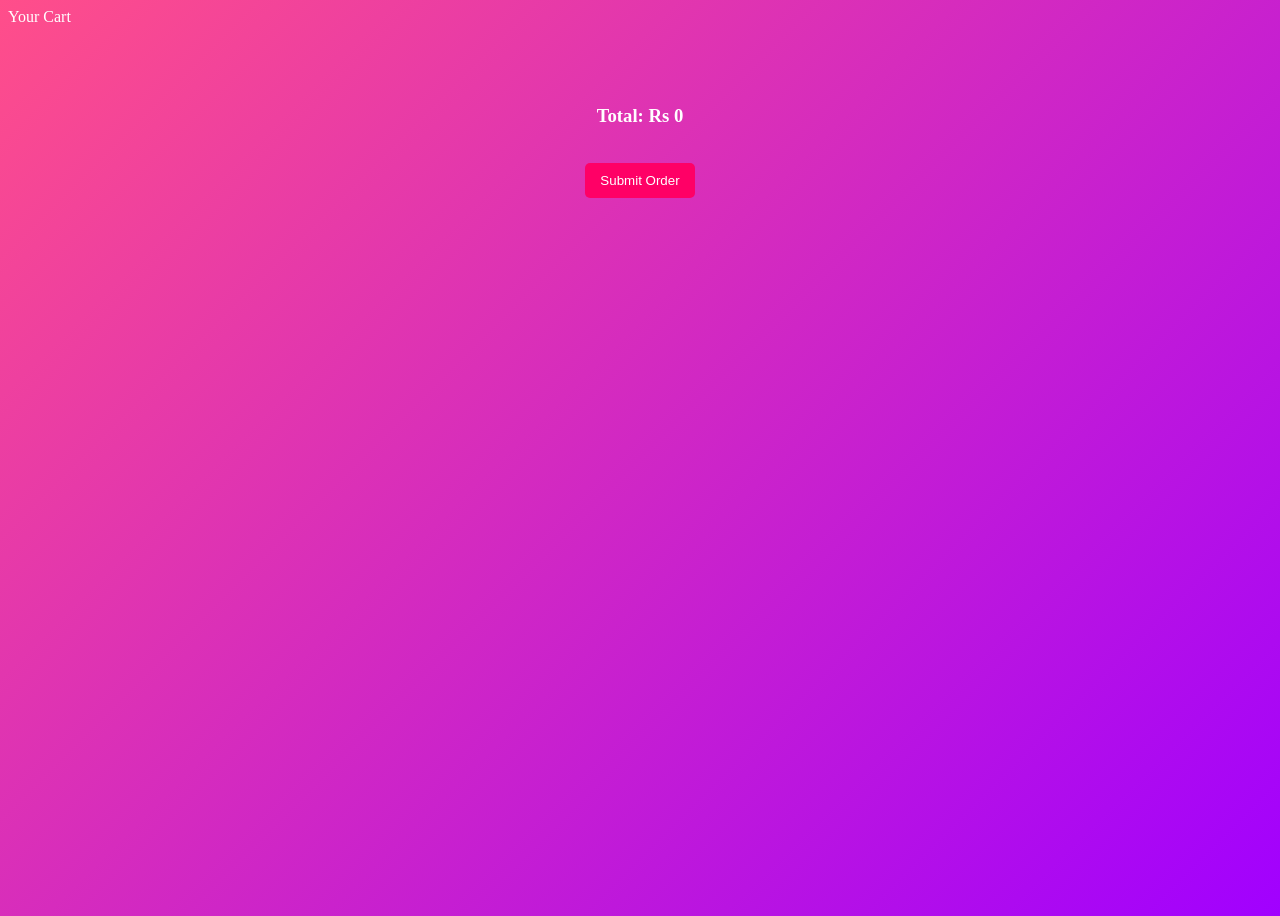
<file: cart.html>
<!DOCTYPE html>
<html>
<head>
<title>Cart</title>
<link rel="stylesheet" href="style.css">
<script src="script.js"></script>
</head>
<body onload="loadCart()">

<header>Your Cart</header>

<div class="container">
<div id="cartItems"></div>
<h3 id="total"></h3>
<br>
<button class="btn" onclick="submitOrder()">Submit Order</button>
</div>

</body>
</html>
</file>
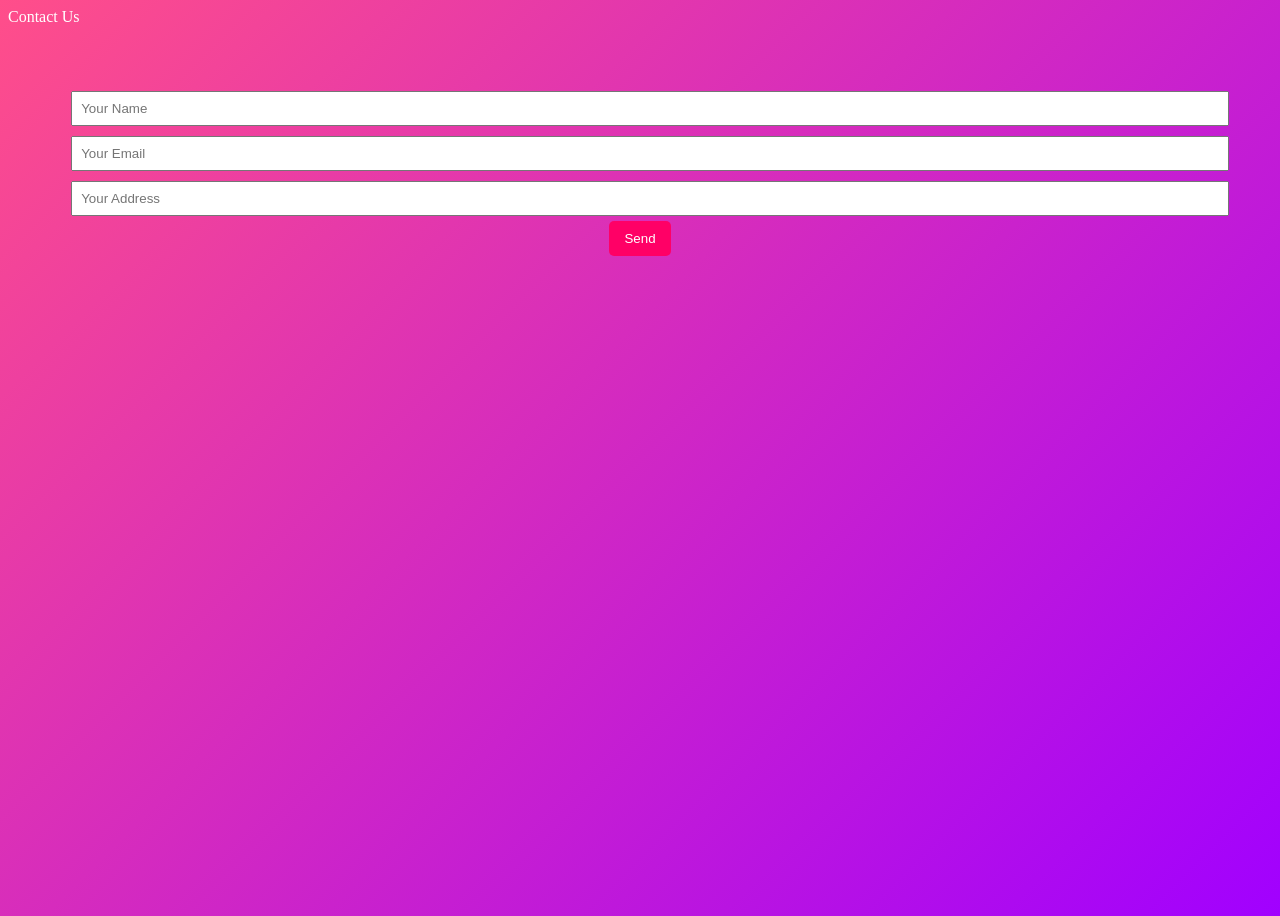
<file: contact.html>
<!DOCTYPE html>
<html>
<head>
<title>Contact</title>
<link rel="stylesheet" href="style.css">
<script src="script.js"></script>
</head>
<body>

<header>Contact Us</header>

<div class="container">
<form>
<input type="text" placeholder="Your Name">
<input type="email" placeholder="Your Email">
<input type="text" placeholder="Your Address">
<button class="btn">Send</button>
</form>
</div>

</body>
</html>
</file>
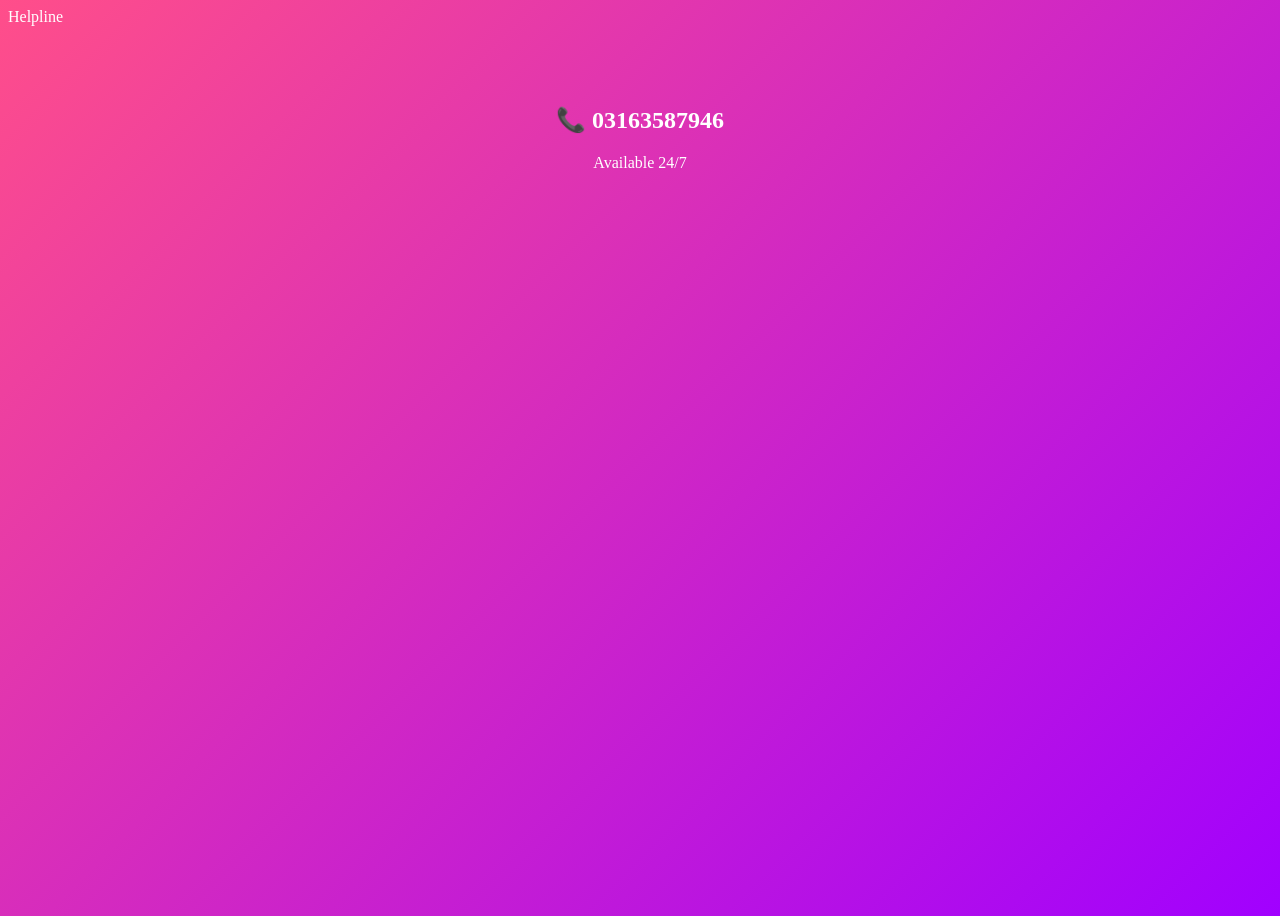
<file: helpline.html>
<!DOCTYPE html>
<html>
<head>
<title>Helpline</title>
<link rel="stylesheet" href="style.css">
</head>
<body>

<header>Helpline</header>

<div class="container">
<h2>📞 03163587946</h2>
<p>Available 24/7</p>
</div>

</body>
</html>
</file>
<file: style.css>
.container{
    width: 90%;
    max-width: 1200px;
    margin: 40px auto;
    text-align: center;
 }
 
 .card{ 
justify-content: flex;
background:white;
color:black;
padding:15px;
border-radius:15px;
box-shadow:0 10px 20px rgba(0,0,0,0.2);
transition:0.3s;
}

.card:hover{
transform:translateY(-8px);
}
 /* {
margin:;
padding:;
box-sizing:border-box;
font-family:Arial, Helvetica, sans-serif;
} */

body{
    display: flex;
    flex-direction: column;
    min-height: 100vh;

background:linear-gradient(135deg,#ff4e8a,#a100ff);
color:white;
}
.container
felx:1;

header{
background:#8a005c;
padding:15px;
text-align:center;
font-size:24px;
font-weight:bold;
}

nav{
display:flex;
justify-content:center;
gap:20px;
background:#5a003a;
padding:10px;
}

nav a{
color:white;
text-decoration:none;
font-weight:bold;
}

nav a:hover{
color:#ffb3ec;
}

.container{
padding:20px;
}

.btn{
background:#ff0066;
padding:10px 15px;
border:none;
color:white;
cursor:pointer;
border-radius:5px;
}

.btn:hover{
background:#cc0052;
}

.products{
display:grid;
grid-template-columns:repeat(auto-fit,minmax(220px,1fr));
gap:20px;
justify-content: baseline;
}

.card{
background:white;
color:black;
padding:10px;
border-radius:10px;
text-align:center;
box-shadow:0 0 10px rgba(0,0,0,0.3);
}

.card img{
width:100%;
height:120px;
object-fit:cover;
border-radius:10px;
}

.cart-item{
background:white;
color:black;
padding:10px;
margin:10px 0;
border-radius:10px;
display:flex;
justify-content:space-between;
align-items:center;
}

input{
padding:8px;
margin:5px 0;
width:100%;
}

footer{
background:#5a003a;
text-align:center;
padding:10px;
margin-top:20px;
}
nav{
display:flex;
justify-content:space-between;
align-items:center;
background:#5a003a;
padding:10px 20px;
}

.nav-left{
display:flex;
gap:20px;
}

.nav-left a{
color:white;
text-decoration:none;
font-weight:bold;
}

.login-btn{
background:linear-gradient(45deg,#ff0066,#a100ff);
border:none;
padding:6px 15px;
border-radius:20px;
color:white;
cursor:pointer;
font-weight:bold;
}

.login-btn:hover{
transform:scale(1.1);
}

.popup{
display:none;
position:fixed;
top:0;
left:0;
width:100%;
height:100%;
background:rgba(0,0,0,0.6);
justify-content:center;
align-items:flex-start;
padding-top:80px;
}

.popup-content{
background:white;
color:black;
padding:20px;
border-radius:10px;
width:300px;
animation:slideDown 0.4s ease;
}

@keyframes slideDown{
from{transform:translateY(-50px);opacity:0;}
to{transform:translateY(0);opacity:1;}
}

.close{
float:right;
cursor:pointer;
font-size:20px;
}

.popup input{
width:100%;
padding:8px;
margin:8px 0;
}
</file>
